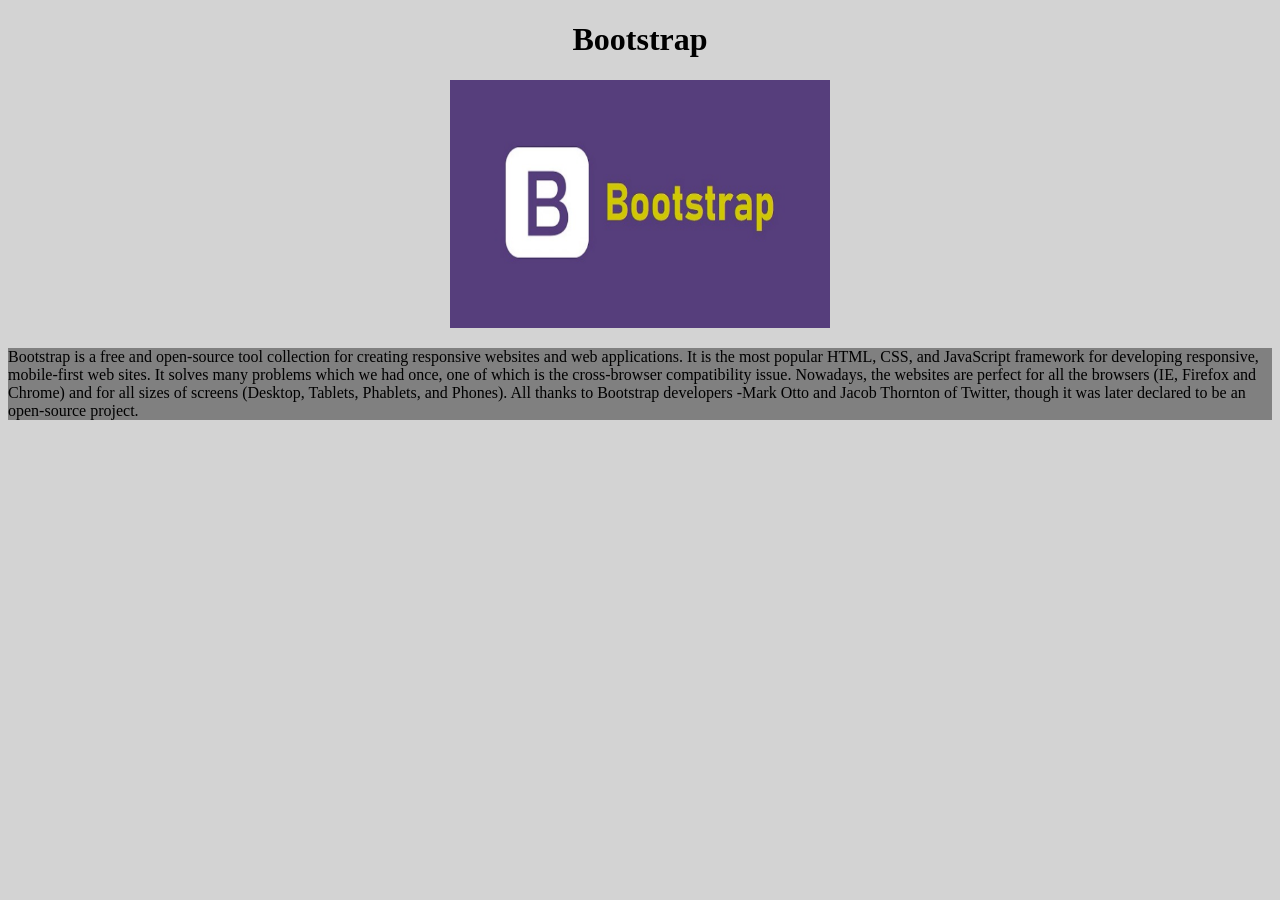
<file: BOOTSTRAP/index.html>
<!DOCTYPE html>
<html lan="en">
    <head>

    </head>
    <title>Bootstrap</title>
    <body style="background-color:lightgrey">
        <h1 style="color: black;text-align:center ";>Bootstrap</h1>
        <center><img src="image/Bootstrap 1.png" width="30%" height="40%"></center>
        <p style="background-color:grey">
            Bootstrap is a free and open-source tool collection for creating responsive websites and web applications. It is the most popular HTML, CSS, and JavaScript framework for developing responsive, mobile-first web sites. It solves many problems which we had once, one of which is the cross-browser compatibility issue. Nowadays, the websites are perfect for all the browsers (IE, Firefox and Chrome) and for all sizes of screens (Desktop, Tablets, Phablets, and Phones). All thanks to Bootstrap developers -Mark Otto and Jacob Thornton of Twitter, though it was later declared to be an open-source project.</p>

    </body>
</html>
</file>
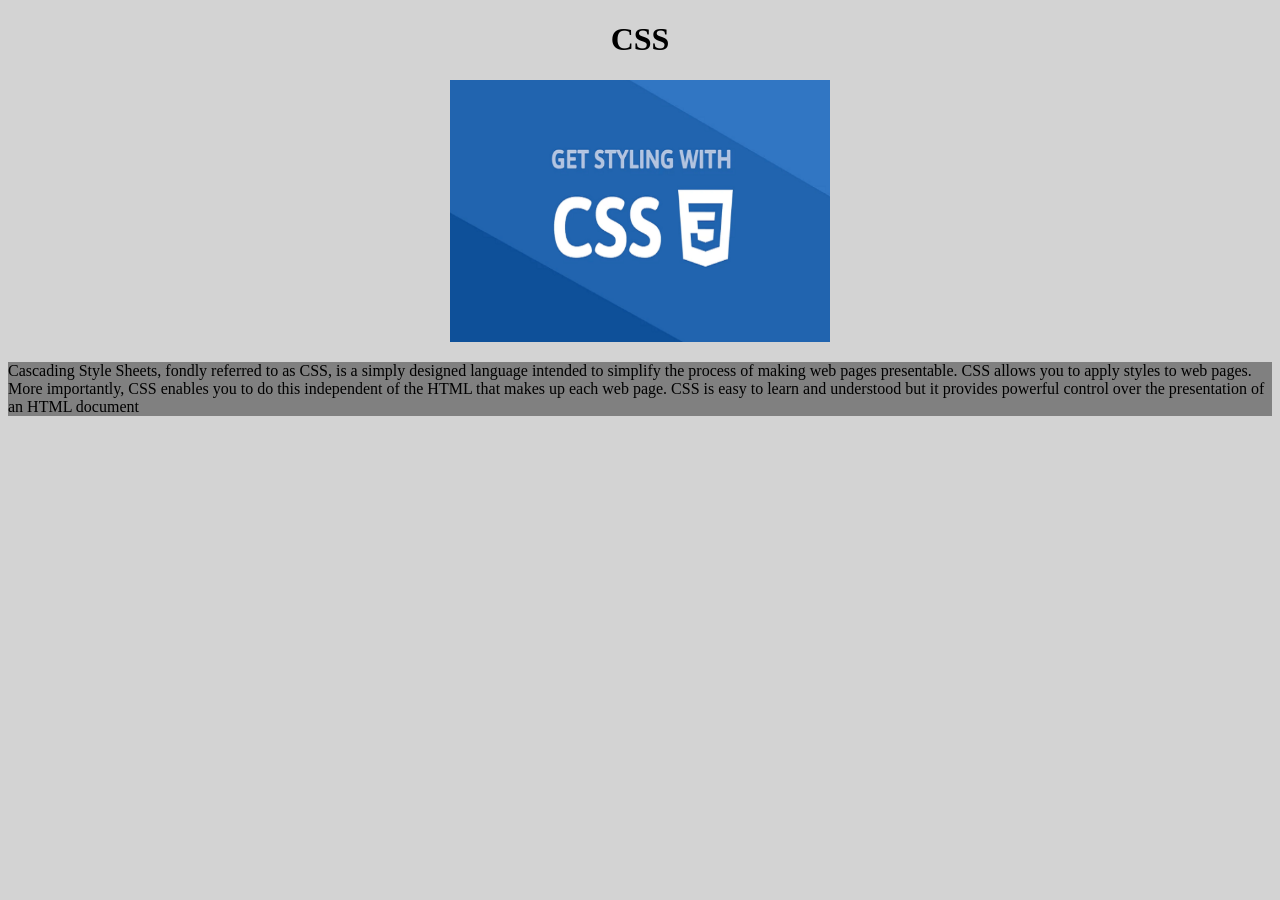
<file: CSS/index.html>
<!DOCTYPE html>
<html lan="en">
    <head>

    </head>
    <title>CSS</title>
    <body style="background-color:lightgrey">
        <h1 style="color: black;text-align:center ";>CSS</h1>
        <center><img src="image/css 1.png" width="30%" height="40%"></center>
        <p style="background-color:grey">
            Cascading Style Sheets, fondly referred to as CSS, is a simply designed language intended to simplify the process of making web pages presentable. CSS allows you to apply styles to web pages. More importantly, CSS enables you to do this independent of the HTML that makes up each web page. CSS is easy to learn and understood but it provides powerful control over the presentation of an HTML document</p>

    </body>
</html>
</file>
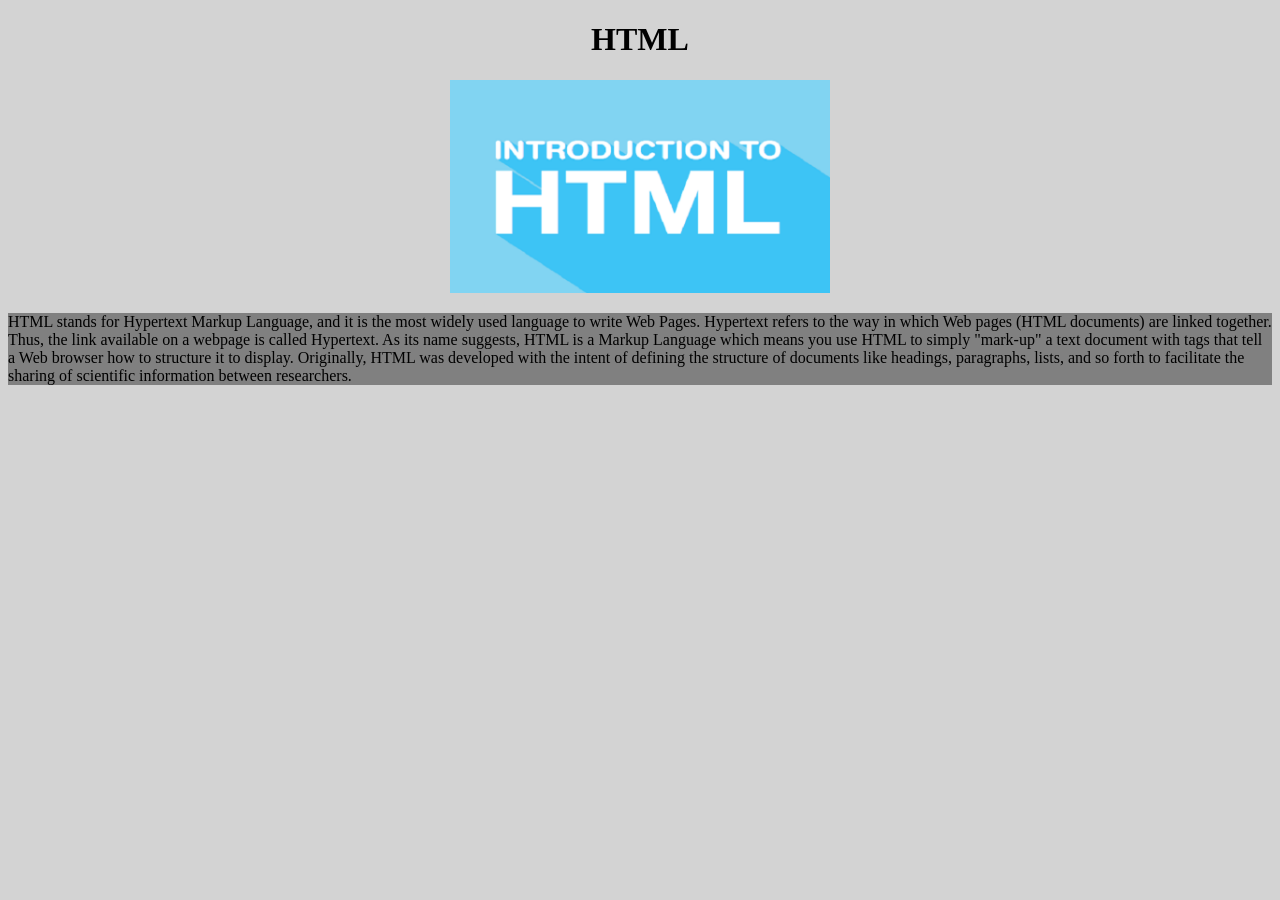
<file: HTML/index.html>
<!DOCTYPE html>
<html lan="en">
    <head>

    </head>
    <title>HTML</title>
    <body style="background-color:lightgrey">
        <h1 style="color: black;text-align:center ";>HTML</h1>
        <center><img src="image/html 1.png" width="30%" height="40%"></center>
        <p style="background-color:grey">
            HTML stands for Hypertext Markup Language, and it is the most widely used language to write Web Pages. Hypertext refers to the way in which Web pages (HTML documents) are linked together. Thus, the link available on a webpage is called Hypertext. As its name suggests, HTML is a Markup Language which means you use HTML to simply "mark-up" a text document with tags that tell a Web browser how to structure it to display. Originally, HTML was developed with the intent of defining the structure of documents like headings, paragraphs, lists, and so forth to facilitate the sharing of scientific information between researchers.
        </p>

    </body>
</html>
</file>
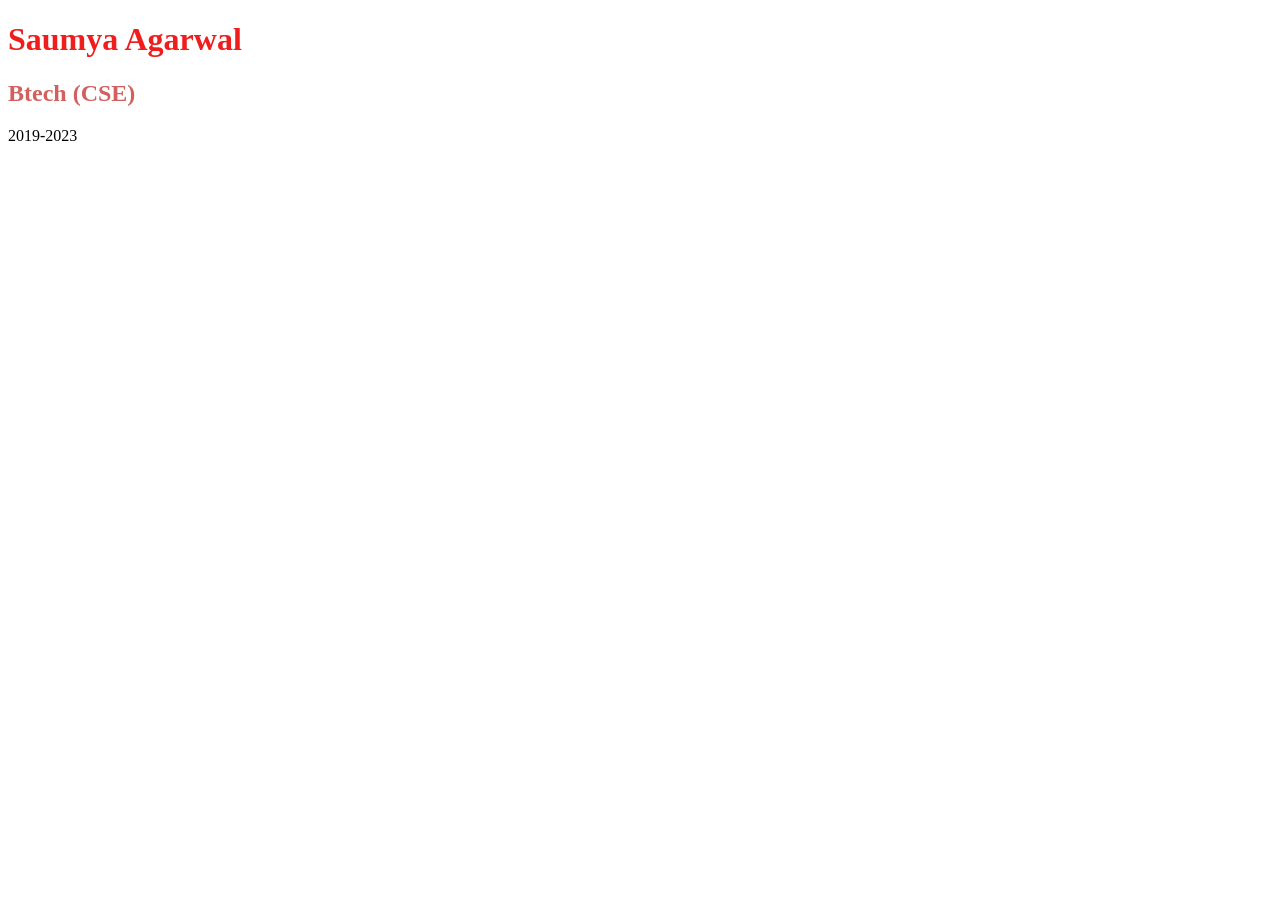
<file: Introduction/index.html>
<!DOCTYPE html>
<html lan="en">
    <head>
    </head>
    <title>Introduction</title>
    <body>
        <h1 style="font-family:cursive;color:rgb(240, 29, 29)";>Saumya Agarwal</h1>
        <h2  style="font-family:cursive;color:rgb(211, 95, 95)";>Btech (CSE)</h2>
        <p>2019-2023</p><br>
    </body>
</html>
</file>
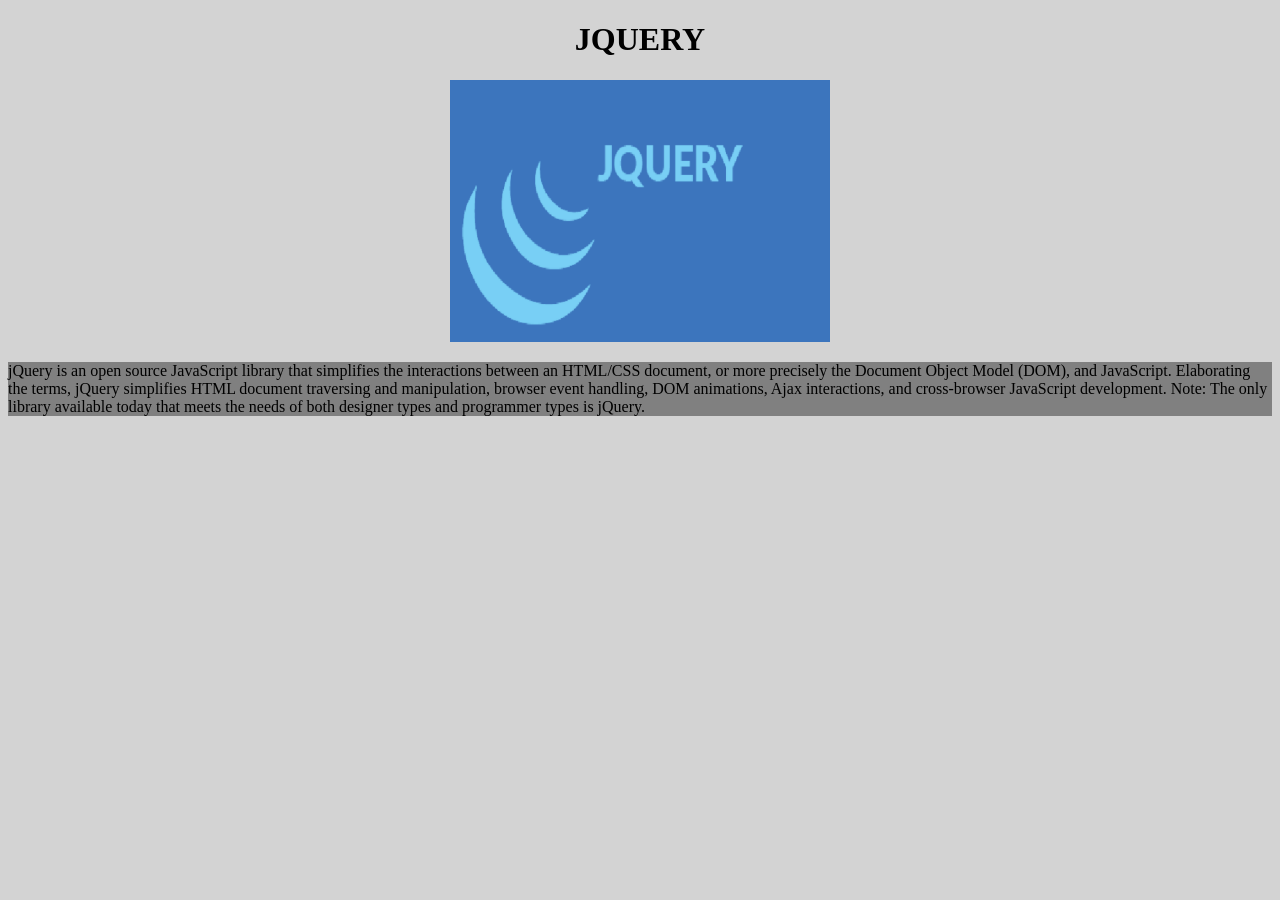
<file: JQUERY/index.html>
<!DOCTYPE html>
<html lan="en">
    <head>

    </head>
    <title>JQUERY</title>
    <body style="background-color:lightgrey">
        <h1 style="color: black;text-align:center ";>JQUERY</h1>
        <center><img src="image/jquery 1.png" width="30%" height="40%"></center>
        <p style="background-color:grey">
            jQuery is an open source JavaScript library that simplifies the interactions between an HTML/CSS document, or more precisely the Document Object Model (DOM), and JavaScript. Elaborating the terms, jQuery simplifies HTML document traversing and manipulation, browser event handling, DOM animations, Ajax interactions, and cross-browser JavaScript development. Note: The only library available today that meets the needs of both designer types and programmer types is jQuery.</p>

    </body>
</html>
</file>
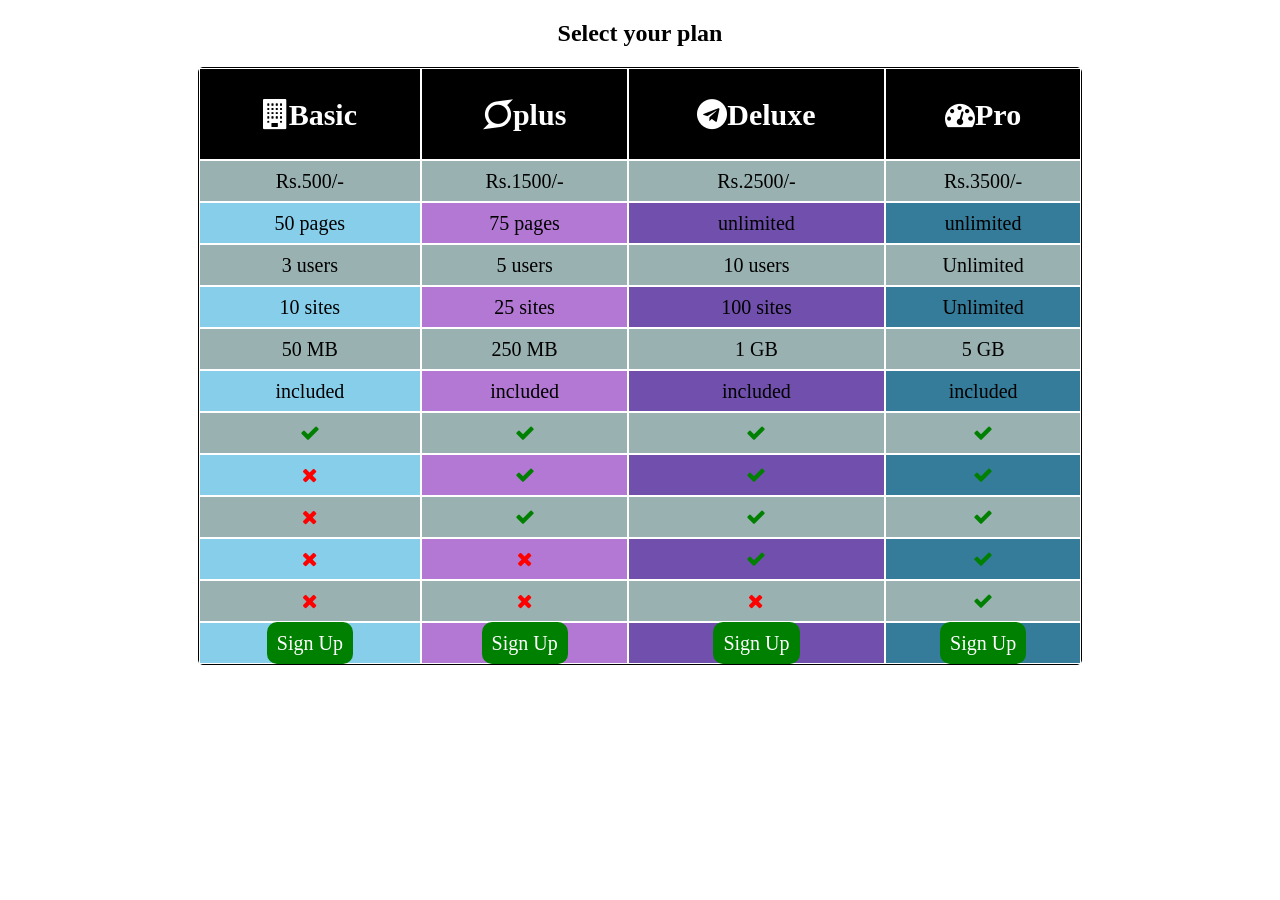
<file: Practcal 13/index.html>
<!DOCTYPE html>
<html lang="en">
<head>
    <meta charset="UTF-8">
    <meta http-equiv="X-UA-Compatible" content="IE=edge">
    <meta name="viewport" content="width=device-width, initial-scale=1.0">
    <title>Practical-1</title>
    <link rel="stylesheet" href="https://maxcdn.bootstrapcdn.com/font-awesome/4.7.0/css/font-awesome.min.css">
    <style>
         table{
            text-align: left;
        line-height: 20px;
        border-collapse: separate;
        border-spacing: 0;
        border: 2px solid #34495e;
        width: 70%;
        margin: 20px auto;
        border-radius: 5px;
    
         }
          table,tr,td,th{
            border: 1px solid;
            font-size:20px;
        }
        td{
            border-color:white;
        }
         td,th{
           padding:10px;
           text-align:center;  
       }
       
       thead th{
           text-align:center;
           border-color: white; 
       }
       thead tr th{
             padding:30px;
             font-size: 30px;
             color:white;
             background-color: black !important;
       }
       


       
       .basic{
             background-color:skyblue;
         }
        .plus{
           background-color:rgb(178, 120, 211);  
         }
        .deluxe{
             background-color:rgb(112, 79, 173);
         }
        .pro{
             background-color:rgb(52, 124, 153);
         }
         

          /*tbody tr:nth-child(even) {
 background-color:rgb(120, 185, 211);  
          }*/
       tbody tr:nth-child(odd){
            background-color: rgb(153, 177, 176) !important;

       }
       
       
         a{
           text-align:center;
           padding:10px;
           background-color: green;
           border-radius:10px;
           text-decoration:none ;
           color:white;
         
       }
       h2{
           text-align:center;
       }
       #check{
           color:green;
       }
       #times{
           color:red;
       }
      
     

    </style>
</head>
<body>
            <div class="container">
                <h2>Select your plan</h2>
            </div>
                <table width="1000" align="center">
         
            <colgroup class="basic"></colgroup>
            <colgroup class="plus"></colgroup>
            <colgroup class="deluxe"></colgroup>
            <colgroup class="pro"></colgroup>
            <thead>
            <tr>
                <th><i class="fa fa-building"></i>Basic</th>
                <th><i class="fa fa-superpowers"></i>plus</th>
                <th><i class="fa fa-telegram"></i>Deluxe</th>
                <th ><i class="fa fa-tachometer"></i>Pro</th>
            
            </tr>
        </thead>
        <tbody>
            <tr>
                <td>Rs.500/-</td>
                <td>Rs.1500/-</td>
                <td>Rs.2500/-</td>
                <td>Rs.3500/-</td>
            </tr>
            <tr>
                <td>50 pages</td>
                <td>75 pages</td>
                <td>unlimited</td>
                <td>unlimited</td>
            </tr>
             <tr>
                <td>3 users</td>
                <td>5 users</td>
                <td>10 users</td>
                <td>Unlimited</td>
            </tr>
            <tr>
                <td>10 sites</td>
                <td>25 sites</td>
                <td>100 sites</td>
                <td>Unlimited</td>
            </tr>
           
            <tr>
                <td>50 MB</td>
                <td>250 MB</td>
                <td>1 GB</td>
                <td>5 GB</td>
            </tr>
            <tr>
                <td>included</td>
                <td>included</td>
                <td>included</td>
                <td>included</td>
              
            </tr><tr>
                <td><i class="fa fa-check" id="check"></i></td>
                <td><i class="fa fa-check" id="check"></i></td>
                <td><i class="fa fa-check" id="check"></i></td>
                <td><i class="fa fa-check" id="check"></i></td>
            
            </tr>
            <tr>
                <td><i class="fa fa-times" id="times"></i></td>
                <td><i class="fa fa-check" id="check"></i></td>
                <td><i class="fa fa-check" id="check"></i></td>
                <td><i class="fa fa-check" id="check"></i></td>
            
            </tr>
            <tr>
                <td><i class="fa fa-times" id="times"></i></td>
                <td><i class="fa fa-check" id="check"></i></td>
                <td><i class="fa fa-check" id="check"></i></td>
                <td><i class="fa fa-check" id="check"></i></td>
            
            </tr>
            <tr>
                <td><i class="fa fa-times" id="times"></i></td>
                <td><i class="fa fa-times" id="times"></i></td>
                <td><i class="fa fa-check" id="check"></i></td>
                <td><i class="fa fa-check" id="check"></i></td>
            
            </tr>
            <tr>
                <td><i class="fa fa-times" id="times"></i></td>
                <td><i class="fa fa-times" id="times"></i></td>
                <td><i class="fa fa-times" id="times"></i></td>
                <td><i class="fa fa-check" id="check"></i></td>
            
            </tr>
            
        </tbody>
        <tfoot>
            <tr>
                <td><a href="">Sign Up</a></td>
                <td><a href="">Sign Up</a></td>
                <td><a href="">Sign Up</a></td>
                <td><a href="">Sign Up</a></td>

            </tr>
           
        </tfoot>
        </table>
</body>
</html>
</file>
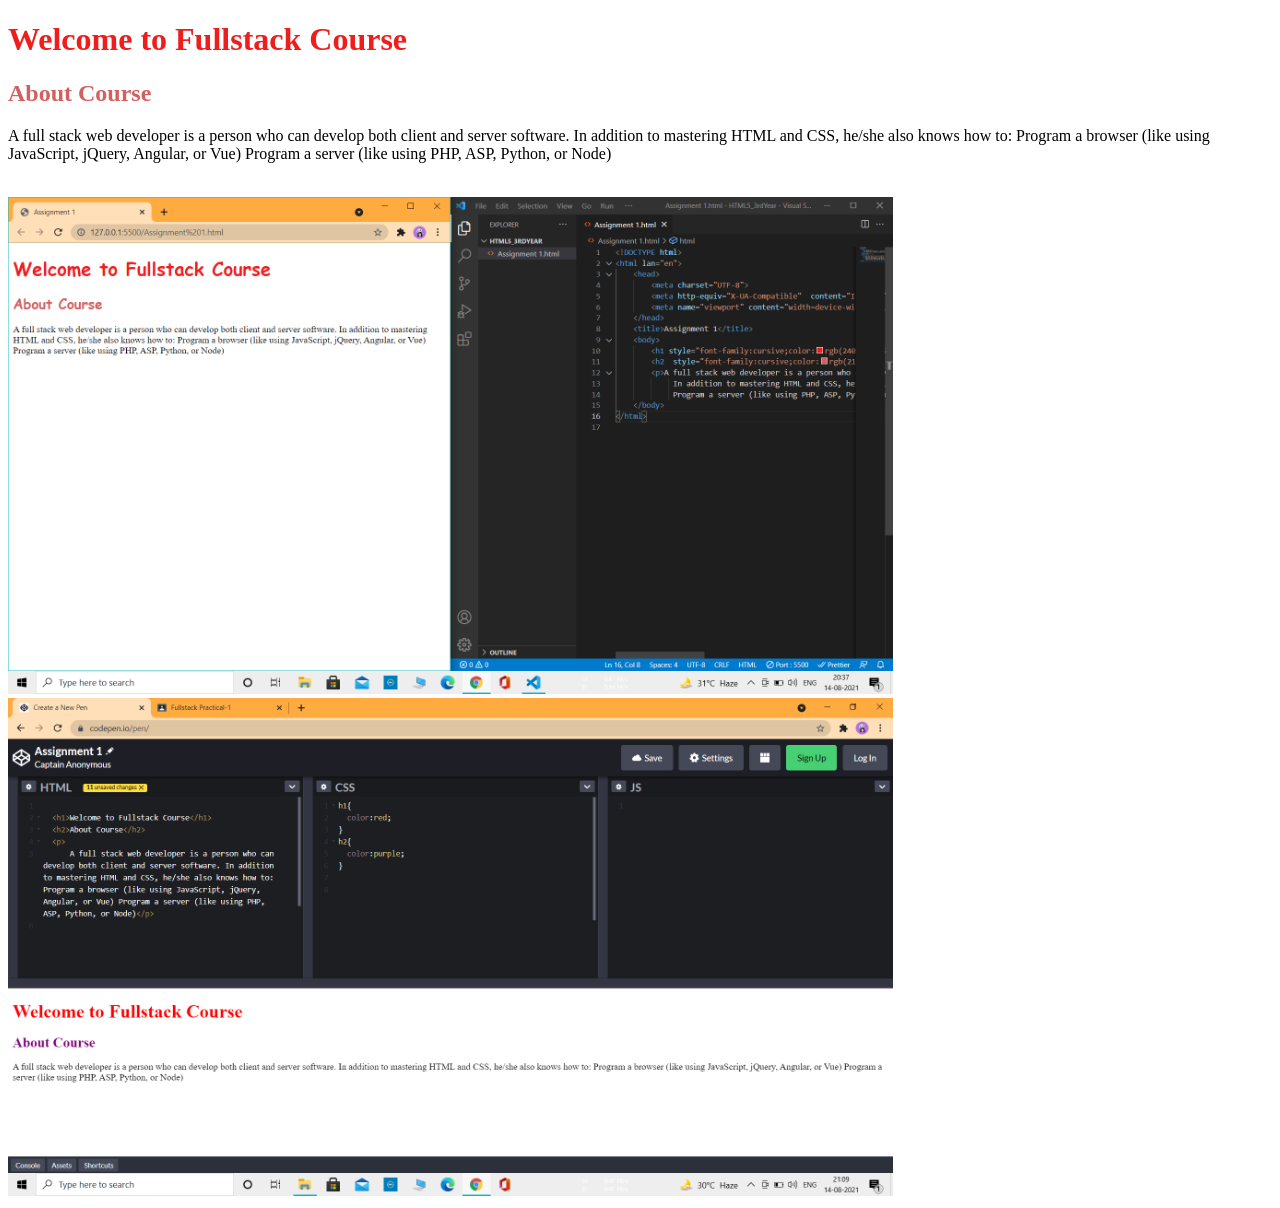
<file: Practical 1/index.html>
<!DOCTYPE html>
<html lan="en">
    <head>
        <meta charset="UTF-8">
        <meta http-equiv="X-UA-Compatible"  content="IE-edge">
        <meta name="viewport" content="width=device-width , initial-scale=1.0"> 
    </head>
    <title>Create a Web page including HTML basic skeleton using Offline HTML Editor and Online Sandbox Environment</title>
    <body>
        <h1 style="font-family:cursive;color:rgb(240, 29, 29)";>Welcome to Fullstack Course</h1>
        <h2  style="font-family:cursive;color:rgb(211, 95, 95)";>About Course</h2>
        <p>A full stack web developer is a person who can develop both client and server software.
             In addition to mastering HTML and CSS, he/she also knows how to: Program a browser (like using JavaScript, jQuery, Angular, or Vue) 
             Program a server (like using PHP, ASP, Python, or Node)</p><br>
             <img src="./image/OfflineEditor.png" alt="" class="thumbnail" width="70%" height="50%">
             <img src="./image/OnlineEditor.png" alt="" class="thumbnail" width="70%" height="50%">
    </body>
</html>
</file>
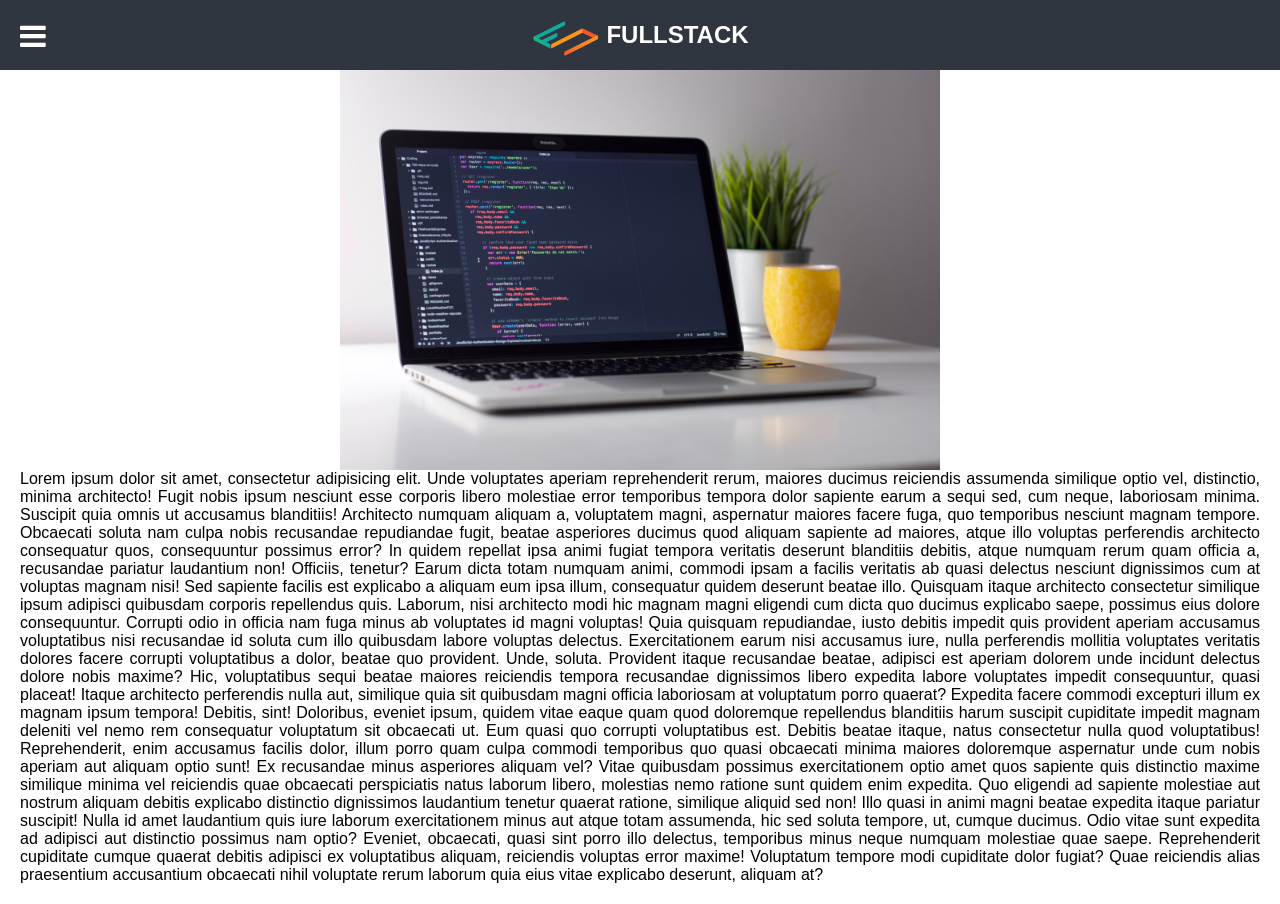
<file: Practical 10/index.html>
<!DOCTYPE html>
<html lang="en">
  <head>
    <meta charset="UTF-8" />
    <meta name="viewport" content="width=device-width, initial-scale=1.0" />
    <title>Assignment-10 Responsive Side- Bar</title>
    <link rel="stylesheet" href="https://stackpath.bootstrapcdn.com/font-awesome/4.7.0/css/font-awesome.min.css" >
    <style>
        *{
            padding: 0;
            margin: 0;
            box-sizing: border-box;
            font-family: Arial, Helvetica, sans-serif;        
        }
        .header
        {
            width: 100%;
            height: 70px;
            background-color: #2f3640;
            position: fixed;
            top: 0;            
            display: flex;
            justify-content: center;
        }
        .header img
        {
            height: 70px;
            width: 70px;
            margin-right: 5px;
        }
        .header h2
        {            
            line-height: 70px;
            text-align: center;
            color: white;            
        }
        .sidebar
        {
            width: 20%;
            height: 100vh;
            background-color:#353b48 ;
            position: fixed;
            top: 0;
            left: -100%;
            margin-top: 70px; 
            transition: .7s;
        }
        ul
        {
            list-style: none;
            margin: 0;padding: 0;
        }
        ul li
        {
            color: white;
            border-bottom: 2px solid rgba(255,255,255,.1);
        }
        ul li a 
        {
            display: block;
            color: white;
            text-decoration: none;
            text-transform: uppercase;
            padding: 20px;
        }    
         ul li a:hover 
        {
            background-color: #dcdde1;
        color: black;    
        }  
        ul li a:hover i {
        background-color: #dcdde1;
        color: black;
        }
        a i {
        font-size: 18px;
        color: white;
        margin-right: 20px;
        }  
        .show-btn, .hide-btn
        {
            position: fixed;
            font-size: 30px;
            color: white;
            transition: .4s;
            top: 20px;
            left: 20px;            
        }
        .hide-btn
        {
            opacity: 0;
        }
        #chk
        {
            position: absolute;
            visibility: hidden;  
             z-index: -100;
        }
        
            #chk:checked ~ .sidebar
            {
                left: 0;
            }
            #chk:checked ~ .show-btn
            {
                opacity: 0;
            }
            #chk:checked ~ .hide-btn
            {
                opacity: 1;
            }
            #chk:checked ~ .main-content
            {
                width: 80%;
            }
        .main-content
        {
            float: right;
            width: 100%;
            transition: .7s;
            padding: 20px;
        }
        .main-content img
        {
            width: 100%;
            max-width: 600px;
            display: block;
            margin: auto;
            margin-top: 50px;
            
        }
        .main-content p
        {
            text-align: justify;
        }
        .social
        {
            margin-top: 180px;
            display: flex;
            align-items: center;
            justify-content: space-evenly;
            border-top: 2px solid rgba(255,255,255,.1);
            border-bottom: 2px solid rgba(255,255,255,.1);
        }
        .social i
        {
            padding: 10px 0;
            font-size: 30px;
            color: white;
            float: left;
        }

        @media (max-width: 500px)
        {
            .header
        {
            width: 100%;
            height: 70px;
            background-color:  #2f3640;
            position: fixed;
            top: 0;            
            display: flex;
            justify-content: center;
        }
        .header img
        {
            height: 70px;
            width: 70px;
            margin-right: 5px;
        }
        .header h2
        {
            display: none;           
        }
            .sidebar
        {
            width: 100%;
            height: 100vh;
            background-color:#353b48 ;
            position: fixed;
            top: 0;
            left: -100%;
            margin-top: 70px;
            transition: .7s;
            
        }
        ul
        {
            list-style: none;
            
        }
        ul li
        {            
            border-bottom: 2px solid rgba(255,255,255,.1);
        }
        ul li a 
        {
            display: block;
            color: white;
            text-decoration: none;
            text-transform: uppercase;
            padding: 20px;
        }        
       
        .show-btn, .hide-btn
        {
            position: fixed;
            font-size: 30px;
            color: white;
            line-height: 70px;
            transition: .4s;
            top: 0px;
            left: 20px;            
        }
        .hide-btn
        {
            opacity: 0;
        }
        #chk
        {
            position: absolute;
            visibility: hidden;  
             z-index: -100;
        }
        
            #chk:checked ~ .sidebar
            {
                left: 0;
            }
            #chk:checked ~ .show-btn
            {
                opacity: 0;
            }
            #chk:checked ~ .hide-btn
            {
                opacity: 1;
            }
            #chk:checked ~ .content
            {
                width: 80%;
            }
        }
        .header h1{
            display: none;
        }
    </style>
   
  <body>
    <div class="header">
        <img
        src="./images/icon.png"
        alt=""
      />
        <h2>FULLSTACK</h2>
    </div>
        <input type="checkbox"  id="chk">
        <label for="chk" class="show-btn">
            <i class="fa fa-bars"></i>
        </label>
        <label for="chk" class="hide-btn">
            <i class="fa fa-times" ></i>
        </label>
    <div class="sidebar">
        <ul>
            <li>
              <a href="#"
                ><i class="fa fa-home" aria-hidden="true"></i><span>Home</span></a
              >
            </li>
            <li>
              <a href="#"
                ><i class="fa fa-user" aria-hidden="true"></i><span>About</span></a
              >
            </li>
            <li>
              <a href="#"
                ><i class="fa fa-tasks" aria-hidden="true"></i
                ><span>Services</span></a
              >
            </li>
            <li>
              <a href="#"
                ><i class="fa fa-rss" aria-hidden="true"></i><span>Blog</span></a
              >
            </li>
            <li>
              <a href="#"
                ><i class="fa fa-id-card" aria-hidden="true"></i
                ><span>Contact</span></a
              >
            </li>
          </ul>
      <div class="social">          
        <a href="#" target="_blank" "><i class="fa fa-facebook-square"></i></a>
        <a href="#" target="_blank" "><i class="fa fa-youtube-square" aria-hidden="true"></i></a>
        <a href="#" target="_blank" "><i class="fa fa-instagram" aria-hidden="true"></i></a>
      </div>
    </div>
    <div class="main-content">
        <img src="./images/banner.jpg" alt="">
        <p>
            Lorem ipsum dolor sit amet, consectetur adipisicing elit. Unde voluptates aperiam reprehenderit rerum, maiores ducimus reiciendis assumenda similique optio vel, distinctio, minima architecto! Fugit nobis ipsum nesciunt esse corporis libero molestiae error temporibus tempora dolor sapiente earum a sequi sed, cum neque, laboriosam minima. Suscipit quia omnis ut accusamus blanditiis! Architecto numquam aliquam a, voluptatem magni, aspernatur maiores facere fuga, quo temporibus nesciunt magnam tempore. Obcaecati soluta nam culpa nobis recusandae repudiandae fugit, beatae asperiores ducimus quod aliquam sapiente ad maiores, atque illo voluptas perferendis architecto consequatur quos, consequuntur possimus error? In quidem repellat ipsa animi fugiat tempora veritatis deserunt blanditiis debitis, atque numquam rerum quam officia a, recusandae pariatur laudantium non! Officiis, tenetur? Earum dicta totam numquam animi, commodi ipsam a facilis veritatis ab quasi delectus nesciunt dignissimos cum at voluptas magnam nisi! Sed sapiente facilis est explicabo a aliquam eum ipsa illum, consequatur quidem deserunt beatae illo. Quisquam itaque architecto consectetur similique ipsum adipisci quibusdam corporis repellendus quis. Laborum, nisi architecto modi hic magnam magni eligendi cum dicta quo ducimus explicabo saepe, possimus eius dolore consequuntur. Corrupti odio in officia nam fuga minus ab voluptates id magni voluptas! Quia quisquam repudiandae, iusto debitis impedit quis provident aperiam accusamus voluptatibus nisi recusandae id soluta cum illo quibusdam labore voluptas delectus. Exercitationem earum nisi accusamus iure, nulla perferendis mollitia voluptates veritatis dolores facere corrupti voluptatibus a dolor, beatae quo provident. Unde, soluta. Provident itaque recusandae beatae, adipisci est aperiam dolorem unde incidunt delectus dolore nobis maxime? Hic, voluptatibus sequi beatae maiores reiciendis tempora recusandae dignissimos libero expedita labore voluptates impedit consequuntur, quasi placeat! Itaque architecto perferendis nulla aut, similique quia sit quibusdam magni officia laboriosam at voluptatum porro quaerat? Expedita facere commodi excepturi illum ex magnam ipsum tempora! Debitis, sint! Doloribus, eveniet ipsum, quidem vitae eaque quam quod doloremque repellendus blanditiis harum suscipit cupiditate impedit magnam deleniti vel nemo rem consequatur voluptatum sit obcaecati ut. Eum quasi quo corrupti voluptatibus est. Debitis beatae itaque, natus consectetur nulla quod voluptatibus! Reprehenderit, enim accusamus facilis dolor, illum porro quam culpa commodi temporibus quo quasi obcaecati minima maiores doloremque aspernatur unde cum nobis aperiam aut aliquam optio sunt! Ex recusandae minus asperiores aliquam vel? Vitae quibusdam possimus exercitationem optio amet quos sapiente quis distinctio maxime similique minima vel reiciendis quae obcaecati perspiciatis natus laborum libero, molestias nemo ratione sunt quidem enim expedita. Quo eligendi ad sapiente molestiae aut nostrum aliquam debitis explicabo distinctio dignissimos laudantium tenetur quaerat ratione, similique aliquid sed non! Illo quasi in animi magni beatae expedita itaque pariatur suscipit! Nulla id amet laudantium quis iure laborum exercitationem minus aut atque totam assumenda, hic sed soluta tempore, ut, cumque ducimus. Odio vitae sunt expedita ad adipisci aut distinctio possimus nam optio? Eveniet, obcaecati, quasi sint porro illo delectus, temporibus minus neque numquam molestiae quae saepe. Reprehenderit cupiditate cumque quaerat debitis adipisci ex voluptatibus aliquam, reiciendis voluptas error maxime! Voluptatum tempore modi cupiditate dolor fugiat? Quae reiciendis alias praesentium accusantium obcaecati nihil voluptate rerum laborum quia eius vitae explicabo deserunt, aliquam at?
        </p>
    </div>  
  </body>
</html>
</file>
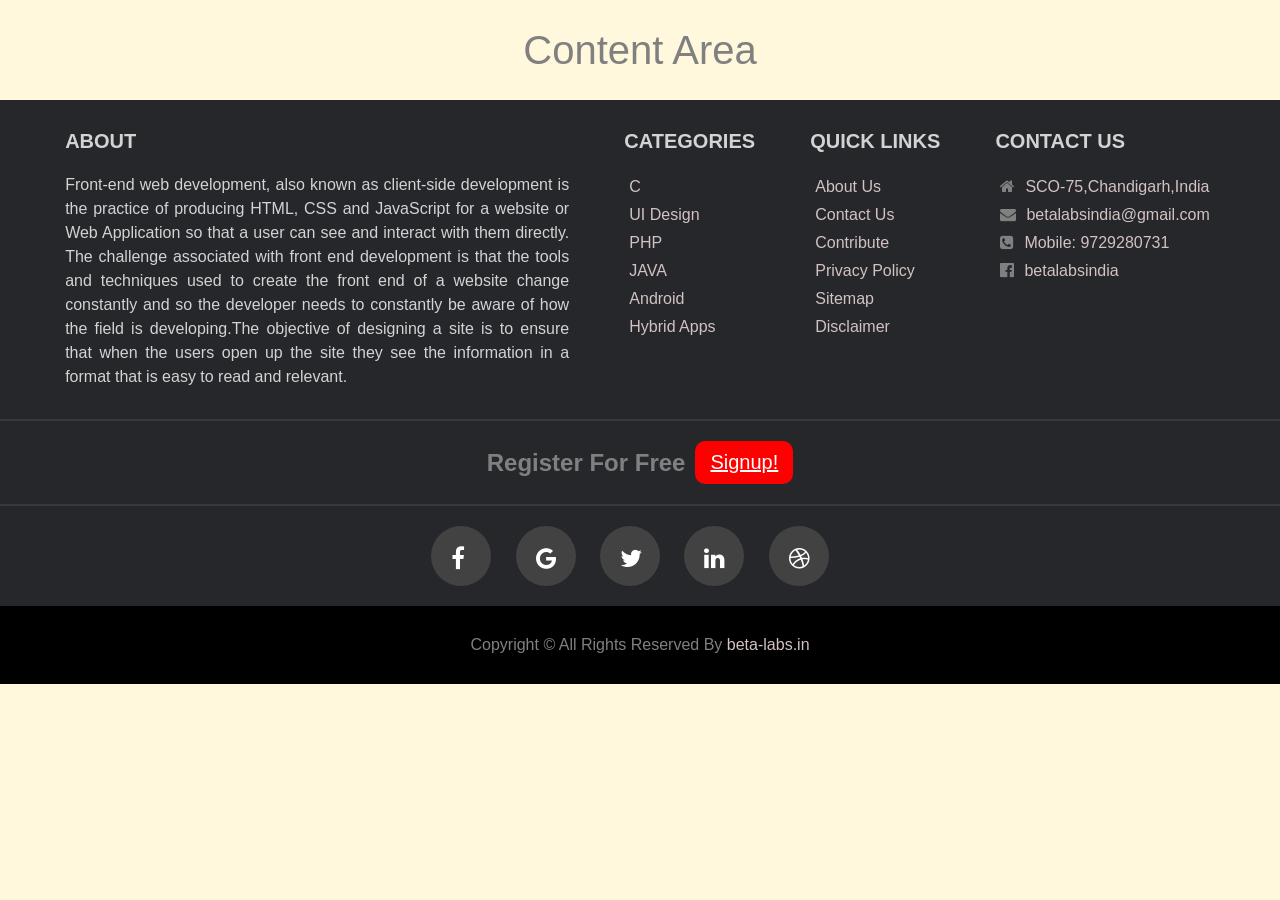
<file: Practical 11/index.html>
<!DOCTYPE html>
<html lang="en">

<head>
    <meta charset="UTF-8">
    <meta http-equiv="X-UA-Compatible" content="IE=edge">
    <meta name="viewport" content="width=device-width, initial-scale=1.0">
    <title>Assignment-11</title>
    <link rel="stylesheet" href="style.css">
    <link rel="stylesheet" href="https://cdnjs.cloudflare.com/ajax/libs/font-awesome/4.7.0/css/font-awesome.css">
    <link rel="stylesheet" href="https://maxcdn.bootstrapcdn.com/font-awesome/4.7.0/css/font-awesome.min.css">
</head>

<body>
    <section class="main-content">
        Content Area
    </section>
    <footer>
        <section class="sec-1">
            <section class="about">
                <h2 style="margin-bottom:20px;">About</h2>
                <p> Front-end web development, also known as client-side development is the practice of producing HTML, CSS and JavaScript for a website or Web Application so that a user can see and interact with them directly. The challenge associated with
                    front end development is that the tools and techniques used to create the front end of a website change constantly and so the developer needs to constantly be aware of how the field is developing.The objective of designing a site is
                    to ensure that when the users open up the site they see the information in a format that is easy to read and relevant. </p>
            </section>
            <section class="link1">
                <h2 style="margin-bottom:20px;">Categories</h2>
                <ul>
                    <li><a href="#" style="color:rgb(211, 194, 194)">C</a></li>
                    <li><a href="#" style="color:rgb(211, 194, 194) ">UI Design</a></li>
                    <li><a href="#" style="color:rgb(211, 194, 194)">PHP</a></li>
                    <li><a href="#" style="color:rgb(211, 194, 194)">JAVA</a></li>
                    <li><a href="#" style="color:rgb(211, 194, 194)">Android</a></li>
                    <li><a href="#" style="color:rgb(211, 194, 194)">Hybrid Apps</a></li>
                </ul>
            </section>

            <section class="link2">
                <h2 style="margin-bottom:20px;">Quick Links</h2>
                <ul>
                    <li><a href="#" style="color:rgb(211, 194, 194)">About Us</a></li>
                    <li><a href="#" style="color:rgb(211, 194, 194)">Contact Us</a></li>
                    <li><a href="#" style="color:rgb(211, 194, 194)">Contribute</a></li>
                    <li><a href="#" style="color:rgb(211, 194, 194)">Privacy Policy</a></li>
                    <li><a href="#" style="color:rgb(211, 194, 194)">Sitemap</a></li>
                    <li><a href="#" style="color:rgb(211, 194, 194)">Disclaimer</a></li>
                </ul>
            </section>
            <section class="link3">
                <h2 style="margin-bottom:20px;">Contact Us</h2>
                <ul>
                    <li><i class="fa fa-home" style="margin-right:10px; "></i><span style="color:rgb(211, 194, 194)">SCO-75,Chandigarh,India</span></li>
                    <li><i class="fa fa-envelope" style="margin-right:10px; "></i><span style="color:rgb(211, 194, 194)">betalabsindia@gmail.com</span></li>
                    <li><i class="fa fa-phone-square" style="margin-right:10px; "></i><span style="color:rgb(211, 194, 194)">Mobile: 9729280731</span></li>
                    <li><i class="fa fa-facebook-official" style="margin-right:10px; "></i><a href="#" style="list-style:none;text-decoration:none;color:rgb(211, 194, 194) ">betalabsindia</a></li>

                </ul>
            </section>

        </section>

        <hr width="100%" noshade/>
        <section class="sec-2">
            <h2>Register For Free</h2>
            <a href="#" style="font-size:20px">Signup!</a>
        </section>
        <hr width="100%" noshade/>
        <section class="sec-3">
            <ul>
                <li><a href="#"><i class="fa fa-facebook"></i></a></li>
                <li><a href="#"><i class="fa fa-google"></i></a></li>
                <li><a href="#"><i class="fa fa-twitter"></i></a></li>
                <li><a href="#"><i class="fa fa-linkedin"></i></a></li>
                <li><a href="#"><i class="fa fa-dribbble"></i></a></li>
            </ul>
        </section>
        <section class="sec-4">
            <p>Copyright &copy; All Rights Reserved By
                <a href="https://www.beta-labs.in" style="color:rgb(211, 194, 194);text-decoration:none;list-style:none;">beta-labs.in</a>
            </p>
        </section>
    </footer>
</body>

</html>
</file>
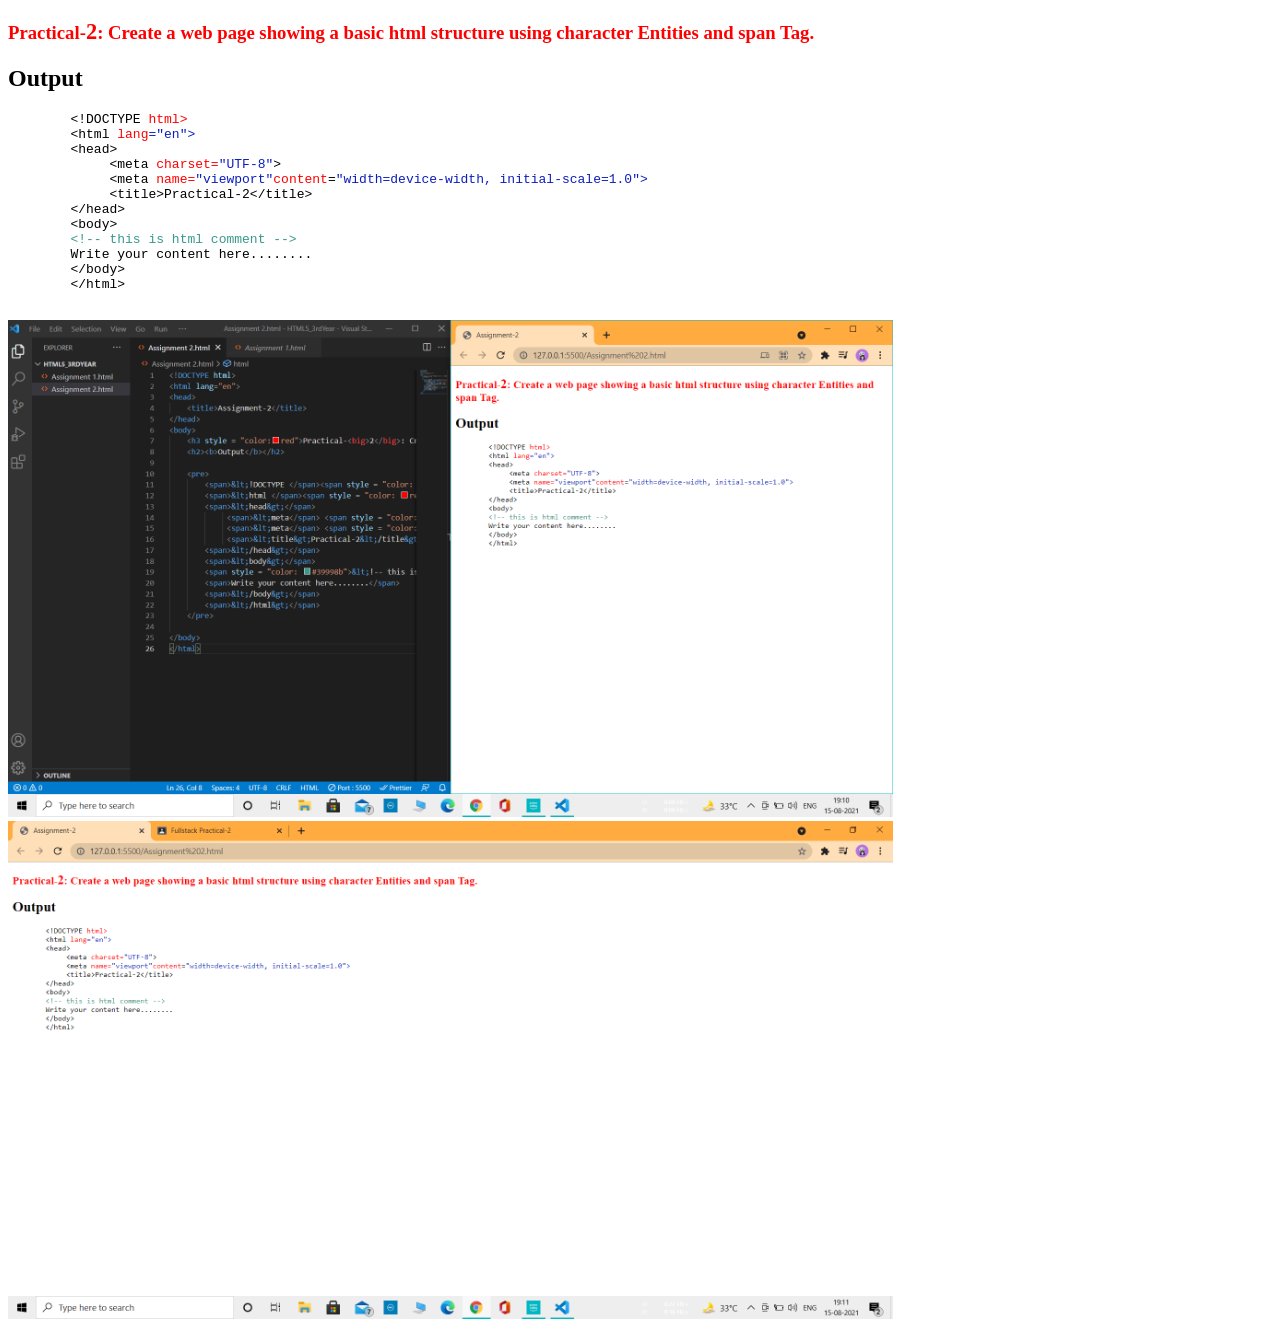
<file: Practical 2/index.html>
<!DOCTYPE html>
<html lang="en">
<head>
    <title>Create a web page showing a basic html structure using character Entities and span Tag</title>
</head>
<body>
    <h3 style = "color:red">Practical-<big>2</big>: Create a web page showing a basic html structure using character Entities and span Tag.</h3>
    <h2><b>Output</b></h2>

    <pre>
        <span>&lt;!DOCTYPE </span><span style = "color: red">html&gt;</span>
        <span>&lt;html </span><span style = "color: red">lang</span><span style = "color: #0c1ebe">="en"&gt;</span>
        <span>&lt;head&gt;</span>
             <span>&lt;meta</span> <span style = "color: red">charset=</span><span style = "color: #0c1ebe">"UTF-8"</span>&gt;</span>
             <span>&lt;meta</span> <span style = "color: red">name=</span><span style = "color: #0c1ebe">"viewport"</span><span style = "color: red">content</span>=<span style = "color: #0c1ebe">"width=device-width, initial-scale=1.0"&gt;</span>
             <span>&lt;title&gt;Practical-2&lt;/title&gt;</span>
        <span>&lt;/head&gt;</span>
        <span>&lt;body&gt;</span>
        <span style = "color: #39998b">&lt;!-- this is html comment --&gt;</span>
        <span>Write your content here........</span>
        <span>&lt;/body&gt;</span>
        <span>&lt;/html&gt;</span>
    </pre>
    <img src="./image/Code.png" alt="" class="thumbnail" width="70%" height="50%">
    <img src="./image/Output.png" alt="" class="thumbnail" width="70%" height="50%">

</body>
</html>
</file>
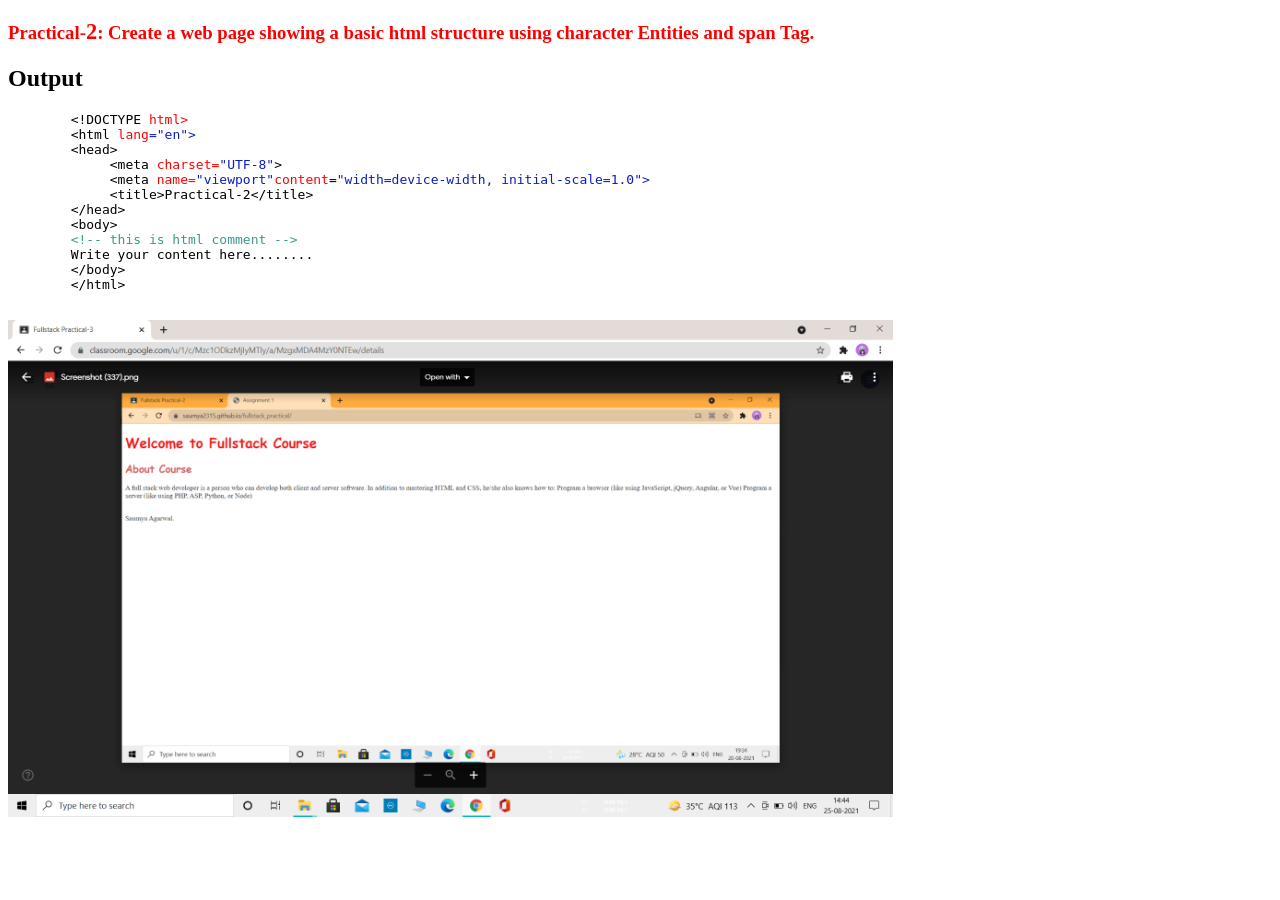
<file: Practical 3/index.html>
<!DOCTYPE html>
<html lang="en">
<head>
    <title>Live your First Web-Page on Git-Hub</title>
</head>
<body>
    <h3 style = "color:red">Practical-<big>2</big>: Create a web page showing a basic html structure using character Entities and span Tag.</h3>
    <h2><b>Output</b></h2>

    <pre>
        <span>&lt;!DOCTYPE </span><span style = "color: red">html&gt;</span>
        <span>&lt;html </span><span style = "color: red">lang</span><span style = "color: #0c1ebe">="en"&gt;</span>
        <span>&lt;head&gt;</span>
             <span>&lt;meta</span> <span style = "color: red">charset=</span><span style = "color: #0c1ebe">"UTF-8"</span>&gt;</span>
             <span>&lt;meta</span> <span style = "color: red">name=</span><span style = "color: #0c1ebe">"viewport"</span><span style = "color: red">content</span>=<span style = "color: #0c1ebe">"width=device-width, initial-scale=1.0"&gt;</span>
             <span>&lt;title&gt;Practical-2&lt;/title&gt;</span>
        <span>&lt;/head&gt;</span>
        <span>&lt;body&gt;</span>
        <span style = "color: #39998b">&lt;!-- this is html comment --&gt;</span>
        <span>Write your content here........</span>
        <span>&lt;/body&gt;</span>
        <span>&lt;/html&gt;</span>
    </pre>
    <img src="./image/GitAndGithubLink.png" alt="" class="thumbnail" width="70%" height="50%">
</body>
</html>
</file>
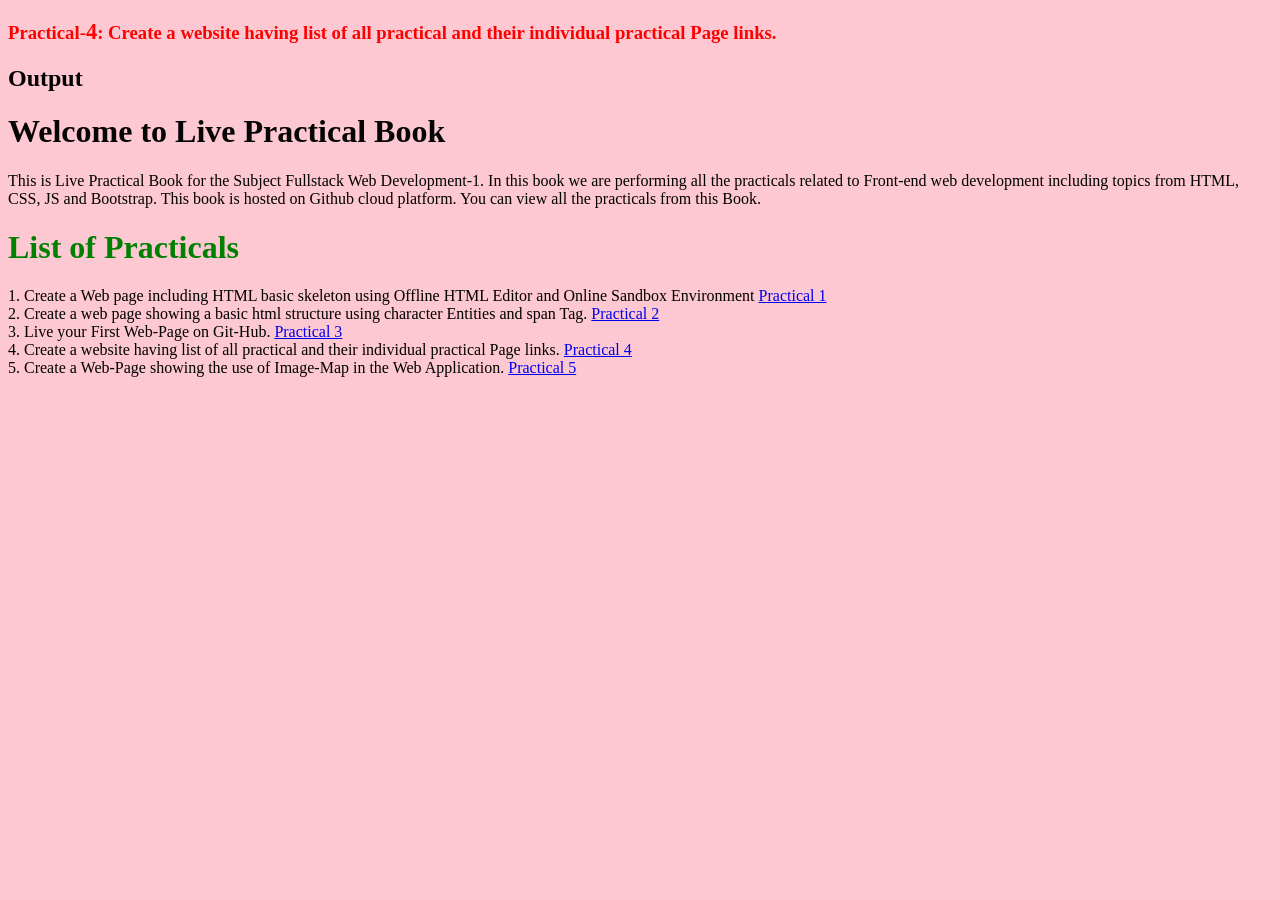
<file: Practical 4/index.html>
<!DOCTYPE html>
<html lan="en">
    <head>
        <meta charset="UTF-8">
        <meta http-equiv="X-UA-Compatible"  content="IE-edge">
        <meta name="viewport" content="width=device-width , initial-scale=1.0"> 
    </head>
    <title>Create a website having list of all practical and their individual practical Page links.</title>
    <body style = "background-color:rgb(253, 200, 209)">
        <h3 style = "color:red">Practical-<big>4</big>: Create a website having list of all practical and their individual practical Page links.</h3>
        <h2 style="color:black"><b>Output</b></h2>
        <h1 style="color:rgb(5, 5, 5)";>Welcome to Live Practical Book</h1>
        <p>This is Live Practical Book for the Subject Fullstack Web Development-1. 
            In this book we are performing all the practicals related to Front-end web development including topics from HTML, CSS, JS and Bootstrap. 
            This book is hosted on Github cloud platform. You can view all the practicals from this Book.</p>
            <h1  style="color:green">List of Practicals</h2>

            1. Create a Web page including HTML basic skeleton using Offline HTML Editor and Online Sandbox Environment
            <a href="https://saumya2315.github.io/fullstackPractical2021/Practical%201/">Practical 1</a><br>
            2. Create a web page showing a basic html structure using character Entities and span Tag.
            <a href="https://saumya2315.github.io/fullstackPractical2021/Practical%202/">Practical 2</a><br>
            3. Live your First Web-Page on Git-Hub.
            <a href="https://saumya2315.github.io/fullstackPractical2021/Practical%203/">Practical 3</a><br>
            4. Create a website having list of all practical and their individual practical Page links.
            <a href="https://saumya2315.github.io/fullstackPractical2021/Practical%204/">Practical 4</a><br>
            5. Create a Web-Page showing the use of Image-Map in the Web Application.
            <a href="https://saumya2315.github.io/fullstackPractical2021/Practical%205/">Practical 5</a><br>


             
    </body>
</html>
</file>
<file: Practical 11/style.css>
* {
    padding: 0;
    margin: 0;
    box-sizing: border-box;
    font-family: Arial, Helvetica, sans-serif;
}

body {
    background-color: cornsilk;
}

.main-content {
    width: 100%;
    height: 100px;
    display: flex;
    justify-content: center;
    align-items: center;
    font-size: 40px;
    color: grey;
}

footer {
    width: 100%;
    background-color: #26272b;
}

.sec-1 {
    display: flex;
    flex-direction: row;
    justify-content: space-evenly;
    padding: 30px 10px;
}

.about {
    width: 40%;
}

.sec-1 h2 {
    font-size: 20px;
    color: lightgray;
    text-transform: uppercase;
}

.about p {
    text-align: justify;
    color: lightgrey;
    line-height: 24px;
}

.sec-1 ul {
    list-style: none;
}

.sec-1 ul li {
    padding: 5px;
}

.sec-1 a {
    text-decoration: none;
}

.sec-1 a:hover {
    color: orange;
}

span {
    color: grey;
}

i {
    color: grey;
    font-size: 20px;
    margin-right: 10px;
}

.sec-2 {
    display: flex;
    justify-content: center;
    padding: 20px;
    align-items: center;
}

.sec-2 p {
    color: gray;
    font-size: 24px;
    padding: 20px;
}

.sec-2 h2 {
    color: gray;
    font-style: 24px;
}

.sec-2 a {
    display: inline-block;
    padding: 10px 15px;
    color: white;
    background-color: red;
    margin-left: 10px;
    border-radius: 10px;
    font-style: 22px;
}

.sec-2 a:hover {
    background-color: orange;
}

.sec-3 {
    display: flex;
    justify-content: center;
}

.sec-3 ul {
    list-style: none;
    margin: 20px;
}

.sec-3 ul li {
    display: inline-block;
    width: 60px;
    height: 60px;
    padding: 20px;
    background-color: #424242;
    border-radius: 50%;
    margin-right: 20px;
}

.sec-3 ul li i {
    color: white;
    font-size: 24px;
    line-height: center;
    text-align: center;
}

.sec-3 ul li:nth-child(1):hover {
    background-color: #3b5999;
}

.sec-3 ul li:nth-child(2):hover {
    background-color: #dd4b39;
}

.sec-3 ul li:nth-child(3):hover {
    background-color: #55acee;
}

.sec-3 ul li:nth-child(4):hover {
    background-color: #0077B5;
}

.sec-3 ul li:nth-child(5):hover {
    background-color: #ea4c89;
}

.sec-4 {
    display: flex;
    justify-content: center;
    background-color: black;
    padding: 30px;
}

.sec-4 p {
    color: grey;
    position: relative;
}

.sec-4 p::after {
    content: '';
    display: block;
    width: 0;
    height: 2px;
    position: absolute;
    right: 0;
    bottom: -10px;
    background-color: yellow;
    transition: all .3s;
}

.sec-4 p:hover::after {
    width: 100%;
}

hr {
    opacity: 0.2;
}

@media (max-width:767px) {
    .main-content {
        width: 100%;
        height: 100px;
        display: flex;
        justify-content: center;
        align-items: center;
        font-size: 40px;
        color: grey;
    }
    footer {
        width: 100%;
        background-color: #26272b;
    }
    .sec1 {
        display: flex;
        flex-direction: row;
        justify-content: space-between;
        padding: 30px 10px;
        flex-wrap: wrap;
    }
    .about {
        width: 100%;
        margin-bottom: 20px;
    }
    .sec-1 h2 {
        font-size: 20px;
        color: lightgray;
        text-transform: uppercase;
    }
    .about p {
        text-align: justify;
        color: lightgrey;
        line-height: 24px;
    }
    .sec-1 ul {
        list-style: none;
    }
    .sec-1 ul li {
        padding: 5px;
    }
    a {
        text-decoration: none;
    }
    a.hover {
        color: orange;
    }
    span {
        color: grey;
    }
    i {
        color: grey;
        font-size: 20px;
        margin-right: 10px;
    }
    .sec-2 {
        display: flex;
        justify-content: center;
        padding: 20px;
        align-items: center;
    }
    .sec-2 p {
        color: gray;
        font-size: 24px;
        padding: 0;
    }
    .sec-2 h2 {
        color: gray;
        font-style: 24px;
    }
    .sec-2 a {
        display: inline-block;
        padding: 10px 15px;
        color: white;
        background-color: red;
        margin-left: 10px;
        border-radius: 20px;
        font-style: 22px;
    }
    .sec-2 a:hover {
        background-color: orange;
        padding: 20px;
    }
    .sec-3 {
        display: flex;
        justify-content: center;
    }
    .sec-3 ul {
        list-style: none;
        margin: 20px;
    }
    .sec-3 ul li {
        display: inline-block;
        width: 60px;
        height: 60px;
        padding: 20px;
        background-color: #424242;
        border-radius: 50%;
        margin-right: 20px;
    }
    .sec-3 ul li i {
        color: white;
        font-size: 24px;
        line-height: center;
        text-align: center;
    }
    .sec-3 ul li:nth-child(1):hover {
        background-color: #3b5999;
    }
    .sec-3 ul li:nth-child(2):hover {
        background-color: #dd4b39;
    }
    .sec-3 ul li:nth-child(3):hover {
        background-color: #55acee;
    }
    .sec-3 ul li:nth-child(4):hover {
        background-color: #0077B5;
    }
    .sec-3 ul li:nth-child(5):hover {
        background-color: #ea4c89;
    }
    .sec-4 {
        display: flex;
        justify-content: center;
        background-color: black;
        padding: 30px;
    }
    .sec-4 p {
        color: grey;
        position: relative;
    }
    .sec-4 p::after {
        content: '';
        display: block;
        width: 0;
        height: 2px;
        position: absolute;
        right: 0;
        bottom: -10px;
        background-color: yellow;
        transition: all .3s;
    }
    .sec-4 p:hover::after {
        width: 100%;
    }
    hr {
        opacity: 0.2;
    }
}

@media (max-width:499px) {
    .main-content {
        width: 100%;
        height: 100px;
        display: flex;
        justify-content: center;
        align-items: center;
        font-size: 40px;
        color: grey;
    }
    footer {
        width: 100%;
        background-color: #26272b;
    }
    .sec1 {
        display: flex;
        flex-direction: column;
        justify-content: space-between;
        padding: 30px 10px;
    }
    .about {
        width: 100%;
    }
    .sec-1 h2 {
        font-size: 20px;
        color: lightgray;
        text-transform: uppercase;
        margin-top: 20px;
    }
    .about p {
        text-align: justify;
        color: lightgrey;
        line-height: 24px;
    }
    .sec-1 ul {
        list-style: none;
    }
    .sec-1 ul li {
        padding: 5px;
    }
    a {
        text-decoration: none;
    }
    a.hover {
        color: orange;
    }
    span {
        color: grey;
    }
    i {
        color: grey;
        font-size: 20px;
        margin-right: 10px;
    }
    .sec-2 {
        display: flex;
        justify-content: center;
        padding: 20px;
        align-items: center;
    }
    .sec-2 p {
        color: gray;
        font-size: 24px;
        padding: 0;
    }
    .sec-2 h2 {
        color: gray;
        font-style: 24px;
    }
    .sec-2 a {
        display: inline-block;
        padding: 10px 15px;
        color: white;
        background-color: red;
        margin-left: 10px;
        border-radius: 20px;
        font-style: 22px;
    }
    .sec-2 a:hover {
        background-color: orange;
        padding: 20px;
    }
    .sec-3 {
        display: flex;
        justify-content: center;
    }
    .sec-3 ul {
        list-style: none;
        margin: 20px;
    }
    .sec-3 ul li {
        display: inline-block;
        width: 40px;
        height: 40px;
        padding: 10px;
        background-color: #424242;
        border-radius: 50%;
        margin-right: 10px;
    }
    .sec-3 ul li i {
        color: white;
        font-size: 24px;
        line-height: center;
        text-align: center;
    }
    .sec-3 ul li:nth-child(1):hover {
        background-color: #3b5999;
    }
    .sec-3 ul li:nth-child(2):hover {
        background-color: #dd4b39;
    }
    .sec-3 ul li:nth-child(3):hover {
        background-color: #55acee;
    }
    .sec-3 ul li:nth-child(4):hover {
        background-color: #0077B5;
    }
    .sec-3 ul li:nth-child(5):hover {
        background-color: #ea4c89;
    }
    .sec-4 {
        display: flex;
        justify-content: center;
        background-color: black;
        padding: 30px;
    }
    .sec-4 p {
        color: grey;
        position: relative;
    }
    .sec-4 p::after {
        content: '';
        display: block;
        width: 0;
        height: 2px;
        position: absolute;
        right: 0;
        bottom: -10px;
        background-color: yellow;
        transition: all .3s;
    }
    .sec-4 p:hover::after {
        width: 100%;
    }
    hr {
        opacity: 0.2;
    }
}
</file>
